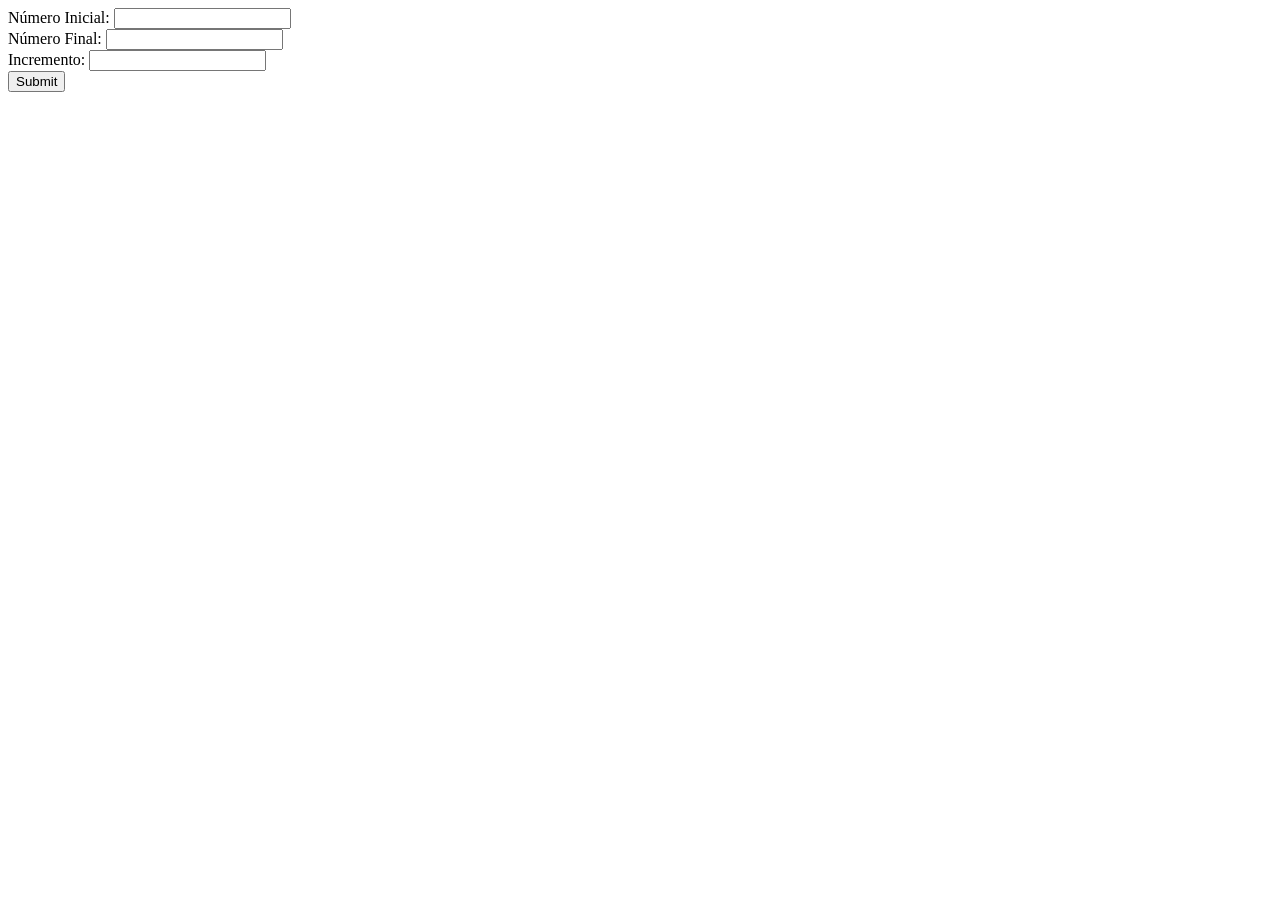
<file: estruturaWhile/index.html>
<!DOCTYPE html>
<html lang="pt-br">
<head>
    <meta charset="UTF-8">
    <title>While</title>
</head>
<body>
    <form method="post" name="formWhile" action="http://localhost/php_estudo/estruturaWhile/calculo.php">
        <label> Número Inicial: </label>
            <input type="text" maxlength="10" name="min"> <br>
        <label> Número Final: </label>
            <input type="text" maxlength="10" name="max"> <br>
        <label> Incremento: </label>
            <input type="number" maxlength="10" name="inc"> <br>
        <input type="submit" name="enviar">
    </form>
</body>
</html>
</file>
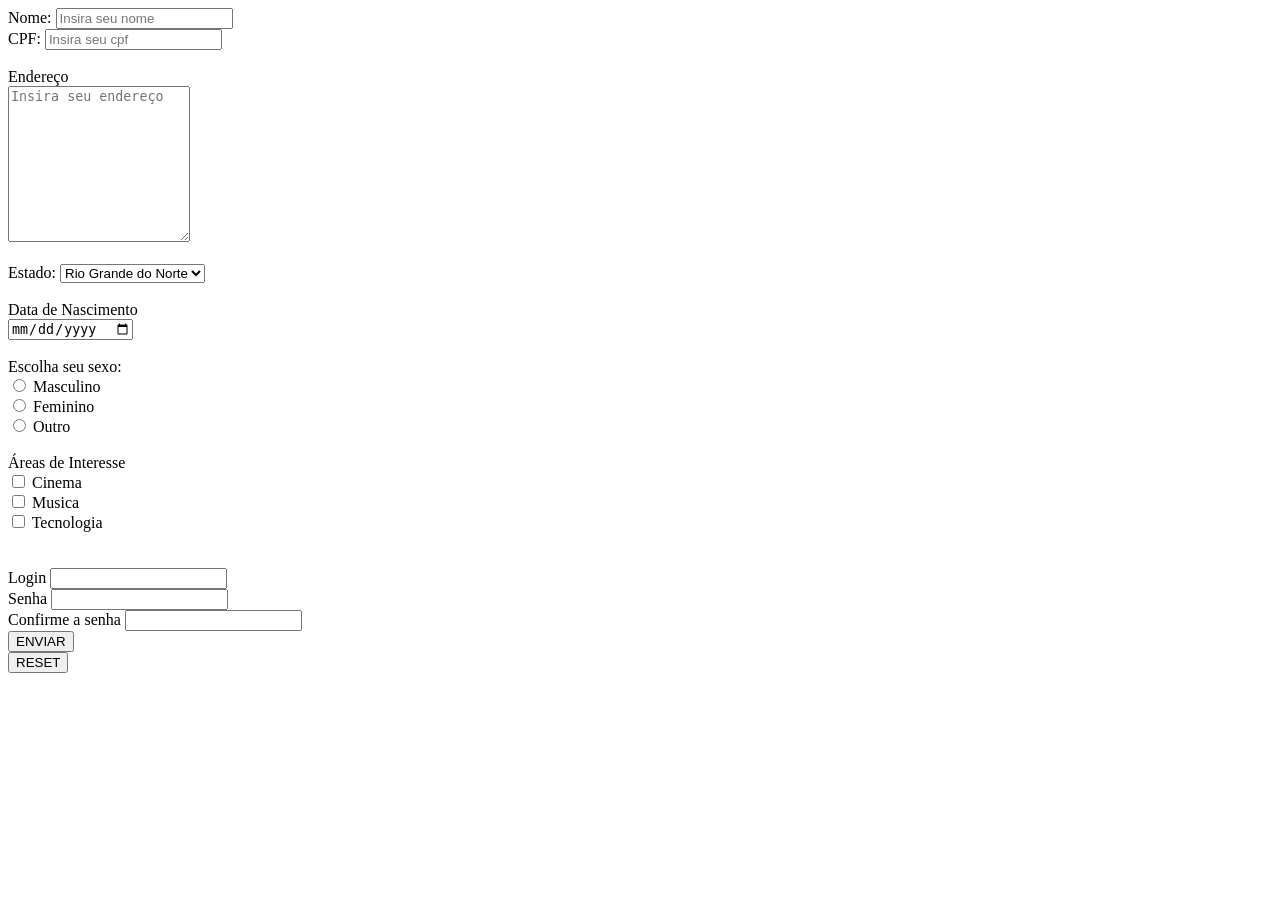
<file: DESIGN_2021/Atividade21/index.html>
<!DOCTYPE html>
<html lang="pt-br">
<head>
    <meta charset="UTF-8">
    <meta name="Author" content="Gabriel Guilherme">
    <title>Atividade Aula 21</title>
</head>
<body>
    <form method="post" name="form21" action="http://localhost/php_estudo/DESIGN_2021/Atividade21/mostrar.php">
        <label> Nome: </label>
            <input type="text" name="nome" size="20" placeholder="Insira seu nome"> <br>
        <label> CPF: </label>
            <input type="text" name="cpf" size="20" placeholder="Insira seu cpf" maxlength="11"> <br> <br>
        <label> Endereço </label> <br>
            <textarea name="endereco" cols="20" rows="10" placeholder="Insira seu endereço"></textarea> <br> <br>
        <label>Estado:</label>
            <select name="estado">
                <option value="RN"> Rio Grande do Norte </option>
                <option value="BA"> Bahia </option>
                <option value="RJ"> Rio de Janeiro </option>
                <option value="SP"> São Paulo </option>
                <option value="RS"> Rio Grande do Sul </option>
            </select>   
        <br> <br> 
        <label> Data de Nascimento </label><br>
            <input type="date" name="data"> <br> <br>
        <label> Escolha seu sexo: </label> <br> 
            <input type="radio" name="sexo" value="Masculino"> Masculino <br> 
            <input type="radio" name="sexo" value="Feminino"> Feminino <br> 
            <input type="radio" name="sexo" value="Menine"> Outro <br> <br>
        <label> Áreas de Interesse </label> <br>
            <input type="checkbox" name="cinema" value="Cinema"> Cinema <br> 
            <input type="checkbox" name="musica" value="Musica"> Musica <br> 
            <input type="checkbox" name="tech" value="Tech"> Tecnologia <br> <br> <br>
        <label> Login </label>
            <input type="text" name="login"> <br>
        <label> Senha </label>
            <input type="password" name="senha"> <br>
        <label> Confirme a senha </label>
            <input type="password" name="senhaCheck"> <br>
        <input type="submit" name="botaoEnviar" value="ENVIAR"> <br>
        <input type="reset" name="botaoReset" value="RESET"> <br>
    </form>
</body>
</html>
</file>
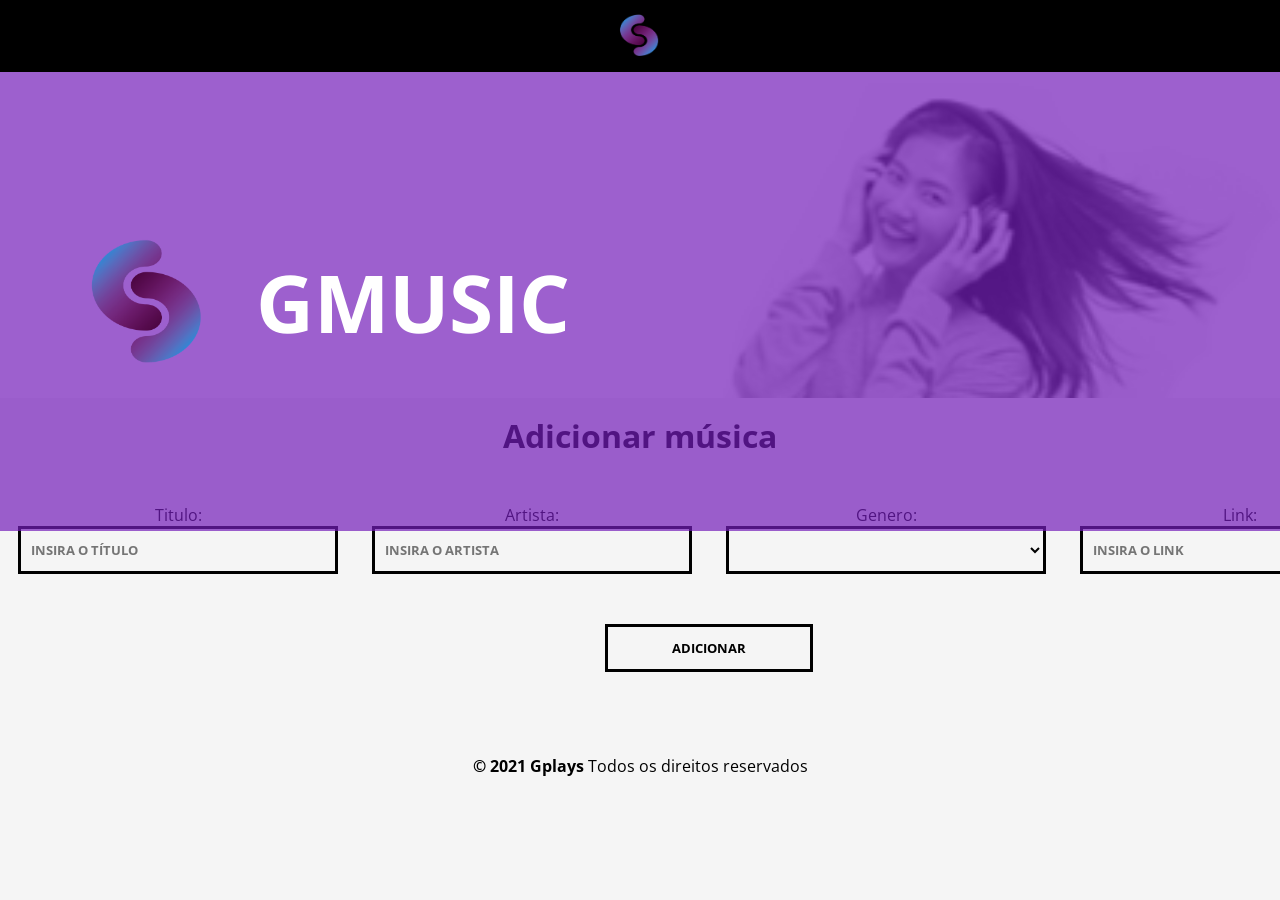
<file: DESIGN_2021/avaliacao04/adicionarmusica.html>
<!DOCTYPE html>

<head>
    <meta charset="UTF-8">
    <link rel="preconnect" href="https://fonts.gstatic.com">
    <link href="https://fonts.googleapis.com/css2?family=Open+Sans:wght@600;700&display=swap" rel="stylesheet">
    <link rel="icon" type="image/ico" href="img/logomarca-gabriel-musicas.ico"/>
    <link rel="stylesheet" href="src/addMusicStyle.css">
    <title>Inserir Musica</title>
</head>
<body>
    <div class="container">
        <header>
            <a href="main.html"> <img src="img/logomarca-gabriel-musicas.png" class="grow"> </a>
        </header>
        <div class="background">
            <img src="img/pessoaouvindomusica3.png">
            <div class="back-color"> 
                <div class="logomarca">
                    <img src="img/logomarca-gabriel-musicas.png">
                    <h1> GMUSIC </h1>
                </div>
            </div>
        </div>
        <div class="adicionar">
            <h1> Adicionar música </h1>
        <form action="http://localhost/webdesign-2021/avaliacao04/adicionarMusicasCheck.php" method="post">
            <table>
                <tr>
                    <td>
                        <label> Titulo: </label>   
                        <input type="text" name="titulo" placeholder="Insira o título">
                    </td>
                    <td>
                        <label> Artista: </label> 
                        <input type="text" name="artista" placeholder="Insira o artista">
                    </td>
                    <td>
                        <label> Genero: </label>
                        <select name="genero">
                            <option value=""> </option>
                            <option value="sertanejo"> Sertanejo </option>
                            <option value="pop"> Pop </option>
                            <option value="rock"> Rock </option>
                            <option value="Folk"> Folk </option>
                            <option value="hip hop"> Hip Hop </option>
                            <option value="forro"> Forró </option>
                            <option value="trap"> Trap </option>
                            <option value="eletronica"> Eletrônica </option>
                            <option value="rap"> Rap </option>
                            <option value="indie"> Indie </option>
                            <option value="heavy metal"> Heavy Metal </option>
                            <option value="funk"> Funk </option>
                            <option value="pagode"> Pagode </option>
                            <option value="gospel"> Gospel </option>
                            <option value="classica"> Clássica </option>
                            <option value="reggae"> Reggae </option>
                            <option value="MPB"> MPB </option>
                        </select>
                    </td>
                    <td>
                        <label> Link: </label> 
                        <input type="text" name="link" placeholder="Insira o link">
                    </td>
                </tr>
                <tr>
                    <td colspan="4" id="botao">
                        <input type="submit" value="Adicionar" class="fade">
                    </td>
                </tr>
            </table>
        </form>
            <footer>
                <span> <strong> © 2021 Gplays </strong> Todos os direitos reservados </span>
            </footer>
        </div>
    </div>
</body>

</html>
</file>
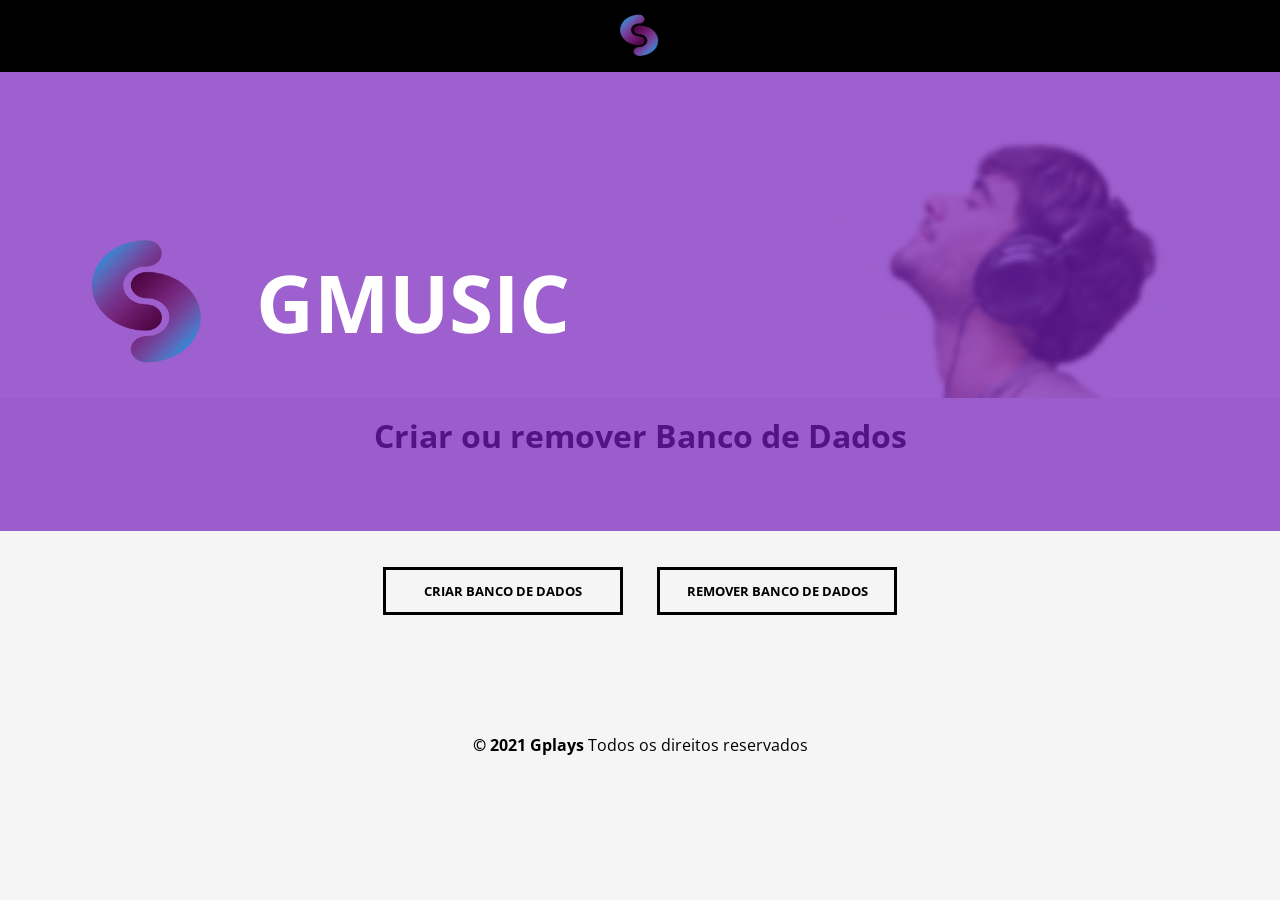
<file: DESIGN_2021/avaliacao04/bancoDeDados.html>
<!DOCTYPE html>

<head>
    <meta charset="UTF-8">
    <link rel="preconnect" href="https://fonts.gstatic.com">
    <link href="https://fonts.googleapis.com/css2?family=Open+Sans:wght@600;700&display=swap" rel="stylesheet">
    <link rel="icon" type="image/ico" href="img/logomarca-gabriel-musicas.ico"/>
    <link rel="stylesheet" href="src/removeDatabase.css">
    <title>Inserir Musica</title>
</head>
<body>
    <div class="container">
        <header>
            <a href="main.html"> <img src="img/logomarca-gabriel-musicas.png" class="grow"> </a>
        </header>
        <div class="background">
            <img src="img/pessoaouvindomusica4.png">
            <div class="back-color"> 
                <div class="logomarca">
                    <img src="img/logomarca-gabriel-musicas.png">
                    <h1> GMUSIC </h1>
                </div>
            </div>
        </div>
        <div class="adicionar">
            <h1> Criar ou remover Banco de Dados </h1>
            <table>
                <tr>
                    <td id="botao">
                        <form action="http://localhost/webdesign-2021/avaliacao04/criarDatabase.php" method="post">
                            <input type="submit" value="Criar Banco de Dados" class="fade">
                        </form>
                    </td>
                    <td>
                        <form action="http://localhost/webdesign-2021/avaliacao04/removeDatabase.php" method="post">
                            <input type="submit" value="Remover Banco de Dados" class="fade">
                        </form>
                    </td>
                </tr>
            </table>
            <footer>
                <span> <strong> © 2021 Gplays </strong> Todos os direitos reservados </span>
            </footer>
        </div>
    </div>
</body>

</html>
</file>
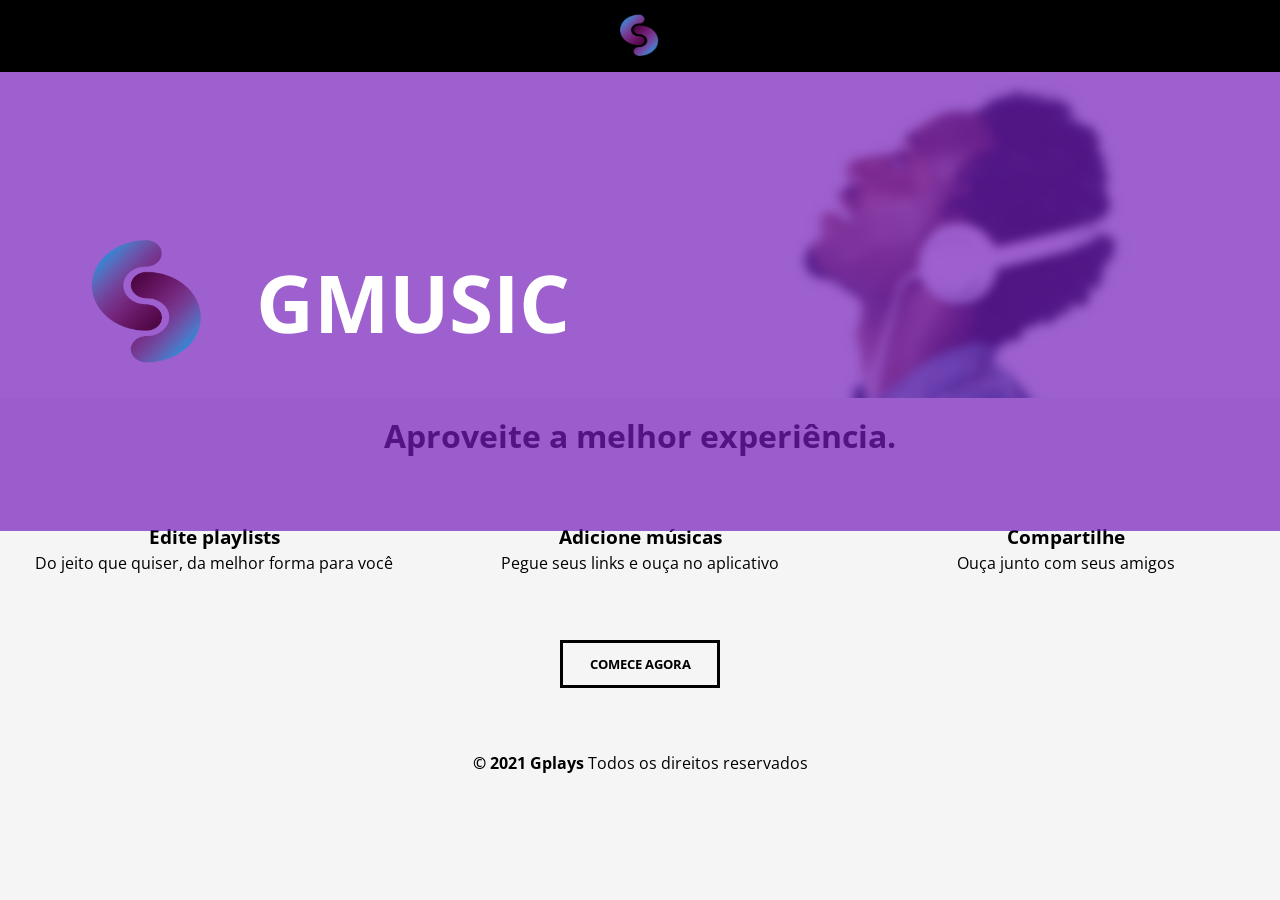
<file: DESIGN_2021/avaliacao04/inicio.html>
<!DOCTYPE html>
<html lang="pt-br">
<head>
    <meta charset="UTF-8">
    <link rel="stylesheet" type="text/css" href="src/inicioStyle.css">
    <link rel="preconnect" href="https://fonts.gstatic.com">
    <link href="https://fonts.googleapis.com/css2?family=Open+Sans:wght@600;700&display=swap" rel="stylesheet">
    <link rel="icon" type="image/ico" href="img/logomarca-gabriel-musicas.ico"/>
    <title>Gabriel Musicas</title>
</head>
<body>
    <div class="container">
        <header>
            <a href="inicio.html"> <img src="img/logomarca-gabriel-musicas.png" class="grow"> </a>
        </header>
        <div class="background">
            <img src="img/pessoaouvindomusica.png">
            <div class="back-color"> 
                <div class="logomarca">
                    <img src="img/logomarca-gabriel-musicas.png">
                    <h1> GMUSIC </h1>
                </div>
            </div>
        </div>
        <div class="entrar">
            <h1> Aproveite a melhor experiência. </h1>
            <table>
                <tr>
                    <td> <strong> Edite playlists </strong> </td>
                    <td> <strong> Adicione músicas </strong> </td>
                    <td> <strong> Compartilhe </strong> </td>
                </tr>
                <tr>
                    <td> Do jeito que quiser, da melhor forma para você </td>
                    <td> Pegue seus links e ouça no aplicativo </td>
                    <td> Ouça junto com seus amigos </td>
                </tr>
            </table>
            <form action="main.html" name="paginainicial">
                <input type="submit" value="COMECE AGORA" class="fade"> 
            </form>
            <footer>
                <span> <strong> © 2021 Gplays </strong> Todos os direitos reservados </span>
            </footer>
        </div>
    </div>
</body>
</html>
</file>
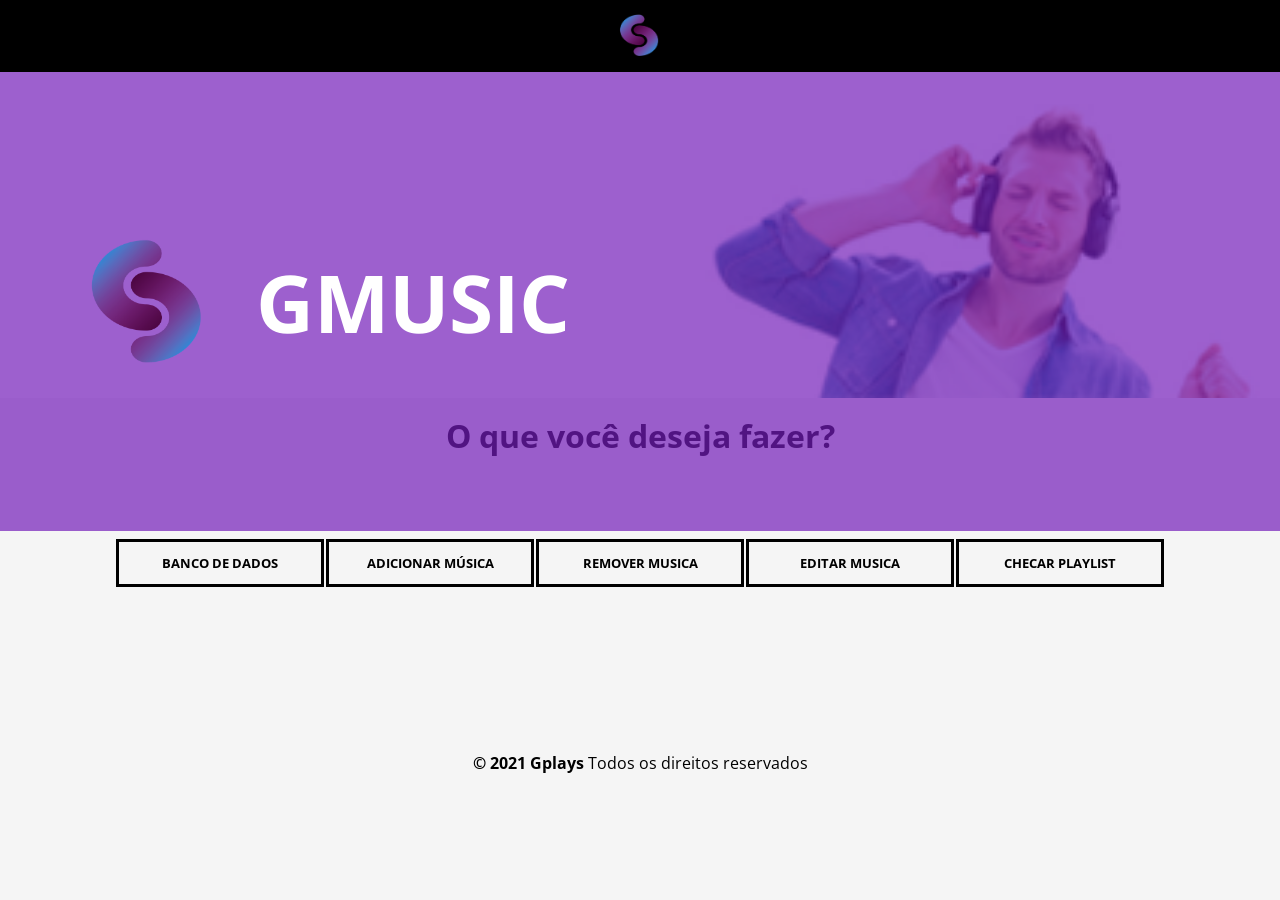
<file: DESIGN_2021/avaliacao04/main.html>
<!DOCTYPE html>
<html lang="pt-br">
<head>
    <meta charset="UTF-8">
    <link rel="stylesheet" type="text/css" href="src/mainstyle.css">
    <link rel="preconnect" href="https://fonts.gstatic.com">
    <link href="https://fonts.googleapis.com/css2?family=Open+Sans:wght@600;700&display=swap" rel="stylesheet">
    <link rel="icon" type="image/ico" href="img/logomarca-gabriel-musicas.ico"/>
    <title>Gabriel Musicas</title>
</head>
<body>
    <div class="container">
        <header>
            <a href="main.html"> <img src="img/logomarca-gabriel-musicas.png" class="grow"> </a>
        </header>
        <div class="background">
            <img src="img/pessoaouvindomusica2.png">
            <div class="back-color"> 
                <div class="logomarca">
                    <img src="img/logomarca-gabriel-musicas.png">
                    <h1> GMUSIC </h1>
                </div>
            </div>
        </div>
        <div class="acesso">
            <h1> O que você deseja fazer? </h1>
            <div class="botoes">
                <table>
                    <tr>
                        <td>
                            <form action="bancoDeDados.html" name="criardatabase">
                                <input type="submit" value="Banco de Dados" class="fade">
                            </form>
                        </td>
                        <td>
                            <form action="adicionarmusica.html" name="adicionarMusicas">
                                <input type="submit" value="Adicionar Música" class="fade">
                            </form>
                        </td>
                        <td>
                            <form action="http://localhost/webdesign-2021/avaliacao04/removerMusica.php" name="removerMusica">
                                <input type="submit" value="Remover Musica" class="fade">
                            </form>
                        </td>
                        <td>
                            <form action="http://localhost/webdesign-2021/avaliacao04/editarMusica.php" name="editarMusica">
                                <input type="submit" value="Editar Musica" class="fade">
                            </form>
                        </td>
                        <td>
                            <form action="http://localhost/webdesign-2021/avaliacao04/tabelamusicas.php" name="checarTabela">
                                <input type="submit" value="Checar Playlist" class="fade">
                            </form>
                        </td>
                    </tr>
                </table>
            </div>
            <footer>
                <span> <strong> © 2021 Gplays </strong> Todos os direitos reservados </span>
            </footer>
        </div>
    </div>
</body>
</html>
</file>
<file: DESIGN_2021/avaliacao04/src/addMusicStyle.css>
*{
    margin: 0;
    padding: 0;
    box-sizing: border-box;
    font-family: 'Open Sans', sans-serif;
}

.container {
    height: 100vh;
    width: 100vw;
    background-color: rgb(245, 245, 245);
}

header {
    background-color: #000000;
    height: 8vh;
    width: 100%;
    display: flex;
    justify-content: center;
    align-items: center;
}

header img {
    max-height: 3.2em;
    max-width: 3.2em;
    width: auto;
    height: auto;
}

.background img {
    width: 100%;
    height: 100%;
    position: relative;
    display: block;
}

.back-color {
    position: absolute;
    width: 100%;
    height: 51vh;
    top: 0;
    left: 0;
    background-color: rgba(116,29,185, 0.7);
    z-index: inherit;
    margin-top: 8vh;
}

.logomarca {
    margin: 0;
    position: absolute;
    top: 50%;
    -ms-transform: translateY(-50%);
    transform: translateY(-50%);
    display: flex;
}

.logomarca h1 {
    color: rgb(255, 255, 255);
    font-weight: bolder;
    display: flex;
    justify-content: center;
    align-items: center;
    font-size: 5rem;
    margin-left: 3vw;
}

.logomarca img {
    width: 8.8rem;
    height: 9.5rem;
    display: inline-block;
    margin-left: 6vw;
}

.adicionar {
    text-align: center;
}

.adicionar h1 {
    margin-top: 1rem;
}

.botoes {
    display: inline-block;
    width: 100%;
    margin-top: 5rem;
}

table {
    width: 100%;
    max-width: 50vw;
    margin: auto;
    margin-top: 5vh;
    margin-bottom: 9vh;
}

tr {
    border: 1px solid black;
}

input, select {
    padding: 10px;
    margin: 0 1rem;
}

form input, select {
    height: 3rem;
    width: 20rem;
    background-color: rgb(245, 245, 245);
    border: 3px solid black;
    font-weight: bolder;
    text-transform: uppercase;
}

#botao input {
    margin-top: 3rem;
    text-align: center;
    width: 13rem;
    cursor: pointer;
}

.fade {
    display: inline-block;
    vertical-align: middle;
    -webkit-transform: perspective(1px) translateZ(0);
    transform: perspective(1px) translateZ(0);
    box-shadow: 0 0 1px rgba(0, 0, 0, 0);
    overflow: hidden;
    -webkit-transition-duration: 0.3s;
    transition-duration: 0.3s;
    -webkit-transition-property: color, background-color;
    transition-property: color, background-color;
}
.fade:hover, .fade:focus, .fade:active {
    background-color: #000000;
    color: rgb(245, 245, 245);
}

.grow {
    display: inline-block;
    vertical-align: middle;
    -webkit-transform: perspective(1px) translateZ(0);
    transform: perspective(1px) translateZ(0);
    box-shadow: 0 0 1px rgba(0, 0, 0, 0);
    -webkit-transition-duration: 0.3s;
    transition-duration: 0.3s;
    -webkit-transition-property: transform;
    transition-property: transform;
}
  .grow:hover, .grow:focus, .grow:active {
    -webkit-transform: scale(1.1);
    transform: scale(1.1);
}
</file>
<file: DESIGN_2021/avaliacao04/src/removeDatabase.css>
*{
    margin: 0;
    padding: 0;
    box-sizing: border-box;
    font-family: 'Open Sans', sans-serif;
}

.container {
    height: 100vh;
    width: 100vw;
    background-color: rgb(245, 245, 245);
}

header {
    background-color: #000000;
    height: 8vh;
    width: 100%;
    display: flex;
    justify-content: center;
    align-items: center;
}

header img {
    max-height: 3.2em;
    max-width: 3.2em;
    width: auto;
    height: auto;
}

.background img {
    width: 100%;
    height: 100%;
    position: relative;
    display: block;
}

.back-color {
    position: absolute;
    width: 100%;
    height: 51vh;
    top: 0;
    left: 0;
    background-color: rgba(116,29,185, 0.7);
    z-index: inherit;
    margin-top: 8vh;
}

.logomarca {
    margin: 0;
    position: absolute;
    top: 50%;
    -ms-transform: translateY(-50%);
    transform: translateY(-50%);
    display: flex;
}

.logomarca h1 {
    color: rgb(255, 255, 255);
    font-weight: bolder;
    display: flex;
    justify-content: center;
    align-items: center;
    font-size: 5rem;
    margin-left: 3vw;
}

.logomarca img {
    width: 8.8rem;
    height: 9.5rem;
    display: inline-block;
    margin-left: 6vw;
}

.adicionar {
    text-align: center;
}

.adicionar h1 {
    margin-top: 1rem;
}

.botoes {
    display: inline-block;
    width: 100%;
    margin-top: 5rem;
}

table {
    width: 100%;
    max-width: 30vw;
    margin: auto;
    margin-top: 12vh;
    margin-bottom: 13vh;
}

input, select {
    padding: 10px;
    margin: 0 1rem;
}

form input, select {
    height: 3rem;
    width: 15rem;
    background-color: rgb(245, 245, 245);
    border: 3px solid black;
    font-weight: bolder;
    text-transform: uppercase;
}

input {  
    text-align: center;
    width: 15rem;
    cursor: pointer;
}

.fade {
    display: inline-block;
    vertical-align: middle;
    -webkit-transform: perspective(1px) translateZ(0);
    transform: perspective(1px) translateZ(0);
    box-shadow: 0 0 1px rgba(0, 0, 0, 0);
    overflow: hidden;
    -webkit-transition-duration: 0.3s;
    transition-duration: 0.3s;
    -webkit-transition-property: color, background-color;
    transition-property: color, background-color;
}
.fade:hover, .fade:focus, .fade:active {
    background-color: #000000;
    color: rgb(245, 245, 245);
}

.grow {
    display: inline-block;
    vertical-align: middle;
    -webkit-transform: perspective(1px) translateZ(0);
    transform: perspective(1px) translateZ(0);
    box-shadow: 0 0 1px rgba(0, 0, 0, 0);
    -webkit-transition-duration: 0.3s;
    transition-duration: 0.3s;
    -webkit-transition-property: transform;
    transition-property: transform;
}
  .grow:hover, .grow:focus, .grow:active {
    -webkit-transform: scale(1.1);
    transform: scale(1.1);
}
</file>
<file: DESIGN_2021/avaliacao04/src/inicioStyle.css>
*{
    margin: 0;
    padding: 0;
    box-sizing: border-box;
    font-family: 'Open Sans', sans-serif;
}

.container {
    height: 100vh;
    width: 100vw;
    background-color: rgb(245, 245, 245);
}

header {
    background-color: #000000;
    height: 8vh;
    width: 100%;
    display: flex;
    justify-content: center;
    align-items: center;
}

header img {
    max-height: 3.2em;
    max-width: 3.2em;
    width: auto;
    height: auto;
}

.background img {
    width: 100%;
    height: 100%;
    position: relative;
    display: block;
}

.back-color {
    position: absolute;
    width: 100%;
    height: 51vh;
    top: 0;
    left: 0;
    background-color: rgba(116,29,185, 0.7);
    z-index: inherit;
    margin-top: 8vh;
}

.logomarca {
    margin: 0;
    position: absolute;
    top: 50%;
    -ms-transform: translateY(-50%);
    transform: translateY(-50%);
    display: flex;
}

.logomarca h1 {
    color: rgb(255, 255, 255);
    font-weight: bolder;
    display: flex;
    justify-content: center;
    align-items: center;
    font-size: 5rem;
    margin-left: 3vw;
}

.logomarca img {
    width: 8.8rem;
    height: 9.5rem;
    display: inline-block;
    margin-left: 6vw;
}

.entrar {
    text-align: center;
}

.entrar h1 {
    margin-top: 1rem;
}

.entrar table {
    width: 100vw;
    margin-top: 4rem;
}

.entrar table tr:first-child {
    font-size: 1.2rem;
}

.entrar td {
    text-align: center;
    width: 33vw;
}

form {
    width: 100%;
    height: 19.5vh;
    display: flex;
    justify-content: center;
    align-items: center;
}

form input {
    height: 3rem;
    width: 10rem;
    background-color: rgb(245, 245, 245);
    border: 3px solid black;
    font-weight: bolder;
    cursor: pointer;
}

.fade {
    display: inline-block;
    vertical-align: middle;
    -webkit-transform: perspective(1px) translateZ(0);
    transform: perspective(1px) translateZ(0);
    box-shadow: 0 0 1px rgba(0, 0, 0, 0);
    overflow: hidden;
    -webkit-transition-duration: 0.3s;
    transition-duration: 0.3s;
    -webkit-transition-property: color, background-color;
    transition-property: color, background-color;
}
.fade:hover, .fade:focus, .fade:active {
    background-color: #000000;
    color: rgb(245, 245, 245);
}

.grow {
    display: inline-block;
    vertical-align: middle;
    -webkit-transform: perspective(1px) translateZ(0);
    transform: perspective(1px) translateZ(0);
    box-shadow: 0 0 1px rgba(0, 0, 0, 0);
    -webkit-transition-duration: 0.3s;
    transition-duration: 0.3s;
    -webkit-transition-property: transform;
    transition-property: transform;
}
  .grow:hover, .grow:focus, .grow:active {
    -webkit-transform: scale(1.1);
    transform: scale(1.1);
}
</file>
<file: DESIGN_2021/avaliacao04/src/mainstyle.css>
*{
    margin: 0;
    padding: 0;
    box-sizing: border-box;
    font-family: 'Open Sans', sans-serif;
}

.container {
    height: 100vh;
    width: 100vw;
    background-color: rgb(245, 245, 245);
}

header {
    background-color: #000000;
    height: 8vh;
    width: 100%;
    display: flex;
    justify-content: center;
    align-items: center;
}

header img {
    max-height: 3.2em;
    max-width: 3.2em;
    width: auto;
    height: auto;
}

.background img {
    width: 100%;
    height: 100%;
    position: relative;
    display: block;
}

.back-color {
    position: absolute;
    width: 100%;
    height: 51vh;
    top: 0;
    left: 0;
    background-color: rgba(116,29,185, 0.7);
    z-index: inherit;
    margin-top: 8vh;
}

.logomarca {
    margin: 0;
    position: absolute;
    top: 50%;
    -ms-transform: translateY(-50%);
    transform: translateY(-50%);
    display: flex;
}

.logomarca h1 {
    color: rgb(255, 255, 255);
    font-weight: bolder;
    display: flex;
    justify-content: center;
    align-items: center;
    font-size: 5rem;
    margin-left: 3vw;
}

.logomarca img {
    width: 8.8rem;
    height: 9.5rem;
    display: inline-block;
    margin-left: 6vw;
}

.acesso {
    text-align: center;
}

.acesso h1 {
    margin-top: 1rem;
}

.botoes {
    display: inline-block;
    width: 100%;
    margin-top: 5rem;
}

table {
    width: 100%;
    max-width: 60vw;
    margin: auto;
    margin-bottom: 17.5vh;
}

td {
    margin: 20px;
}

form input {
    height: 3rem;
    width: 13rem;
    background-color: rgb(245, 245, 245);
    border: 3px solid black;
    font-weight: bolder;
    cursor: pointer;
    text-transform: uppercase;
}

.fade {
    display: inline-block;
    vertical-align: middle;
    -webkit-transform: perspective(1px) translateZ(0);
    transform: perspective(1px) translateZ(0);
    box-shadow: 0 0 1px rgba(0, 0, 0, 0);
    overflow: hidden;
    -webkit-transition-duration: 0.3s;
    transition-duration: 0.3s;
    -webkit-transition-property: color, background-color;
    transition-property: color, background-color;
}
.fade:hover, .fade:focus, .fade:active {
    background-color: #000000;
    color: rgb(245, 245, 245);
}

.grow {
    display: inline-block;
    vertical-align: middle;
    -webkit-transform: perspective(1px) translateZ(0);
    transform: perspective(1px) translateZ(0);
    box-shadow: 0 0 1px rgba(0, 0, 0, 0);
    -webkit-transition-duration: 0.3s;
    transition-duration: 0.3s;
    -webkit-transition-property: transform;
    transition-property: transform;
}
.grow:hover, .grow:focus, .grow:active {
    -webkit-transform: scale(1.1);
    transform: scale(1.1);
}
</file>
